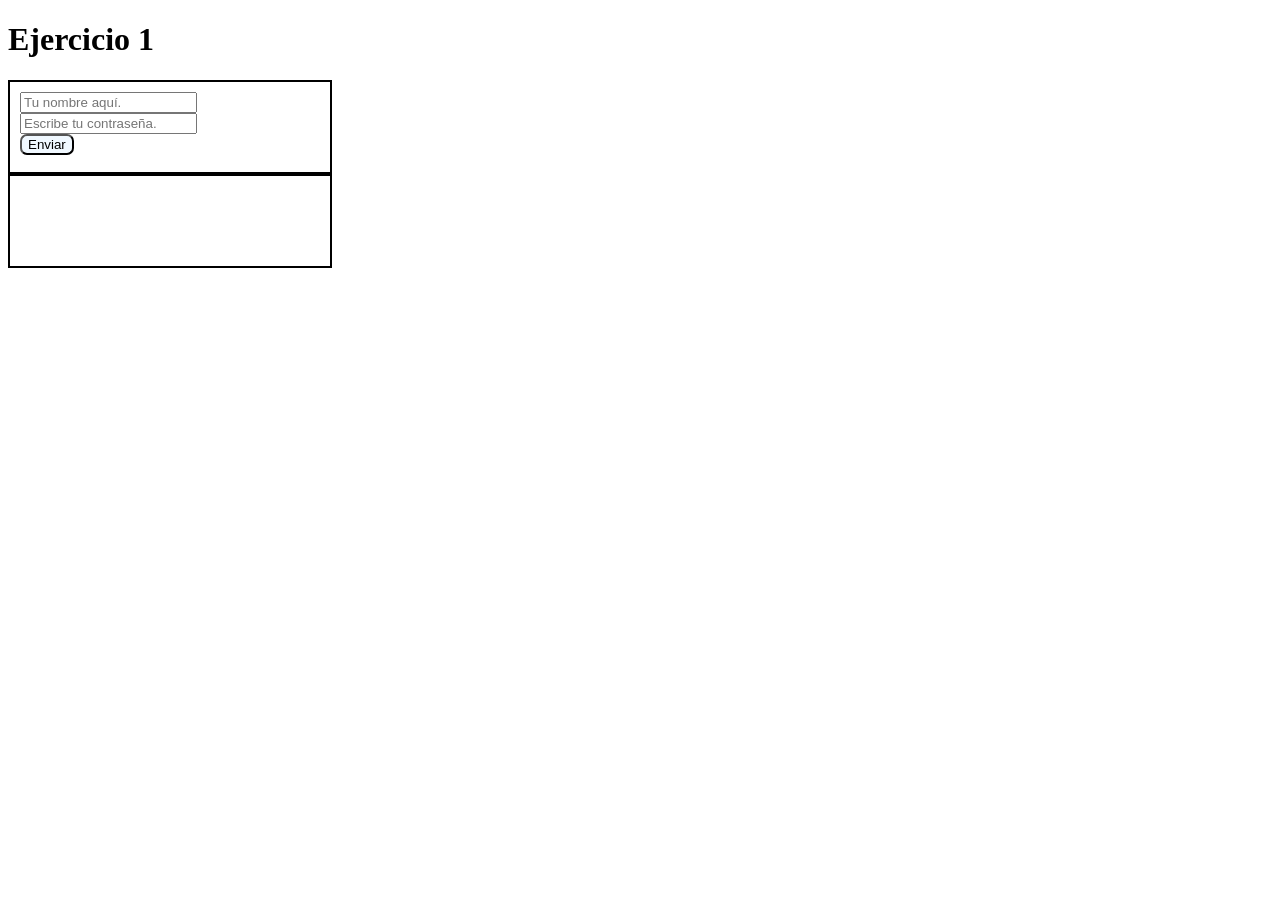
<file: EJ1/index.html>
<!doctype html>
<html lang="es">
  <head>
    <meta charset="UTF-8" />
    <meta name="viewport" content="width=device-width, initial-scale=1.0" />
    <title>Ejercicio 1</title>
    <link rel="stylesheet" href="index.css" />
  </head>
  <body>
    <h1>Ejercicio 1</h1>
    <div class="caja_div">
      <input type="text" name="nombre" id="Nom" placeholder="Tu nombre aquí." />
      <input
        type="password"
        name="contraseña"
        id="contra"
        placeholder="Escribe tu contraseña."
      />
      <button class="boton" id="btn">Enviar</button>
    </div>
    <div class="caja_div" id="respuesta"></div>
    <script src="index.js"></script>
  </body>
</html>
</file>
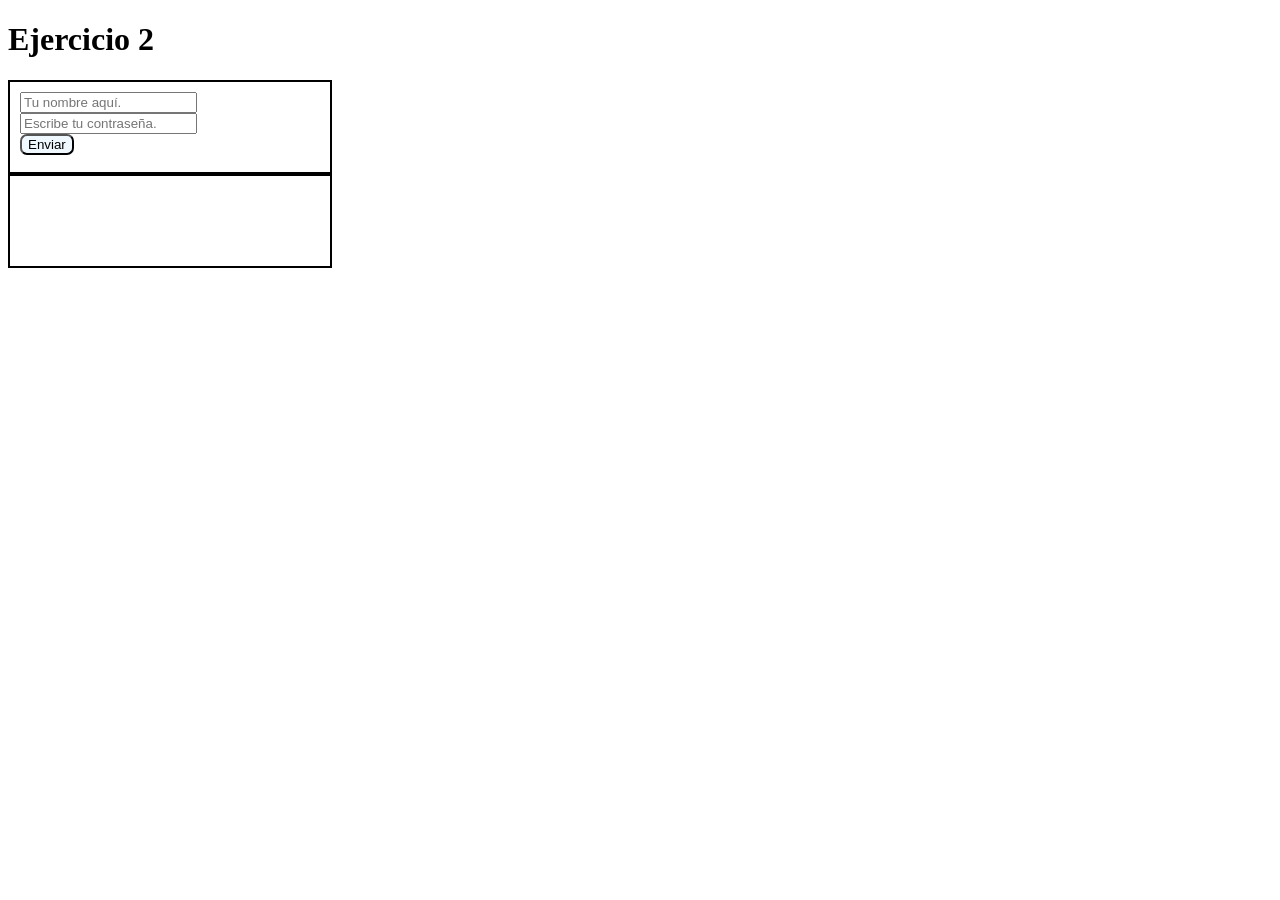
<file: EJ2/index.html>
<!doctype html>
<html lang="en">
  <head>
    <meta charset="UTF-8" />
    <meta name="viewport" content="width=device-width, initial-scale=1.0" />
    <title>Ejercicio 2</title>
    <link rel="stylesheet" href="index.css" />
  </head>
  <body>
    <h1><strong>Ejercicio 2</strong></h1>
    <div class="caja_div">
      <input type="text" name="nombre" id="Nom" placeholder="Tu nombre aquí." />
      <input
        type="password"
        name="contraseña"
        id="contra"
        placeholder="Escribe tu contraseña."
      />
      <button class="boton" id="btn">Enviar</button>
    </div>
    <div class="caja_div" id="respuesta"></div>
    <script src="index.js"></script>
  </body>
</html>
</file>
<file: EJ1/index.css>
.caja_div {
    border: solid 2px black;
    height: 70px;
    width: 300px;
    padding: 10px;
    
}
.boton {
    background-color: aliceblue;
    border-radius: 7px;
    display: flex;
    cursor: pointer;
}
</file>
<file: EJ2/index.css>
.caja_div {
  border: solid 2px black;
  height: 70px;
  width: 300px;
  padding: 10px;
}
.boton {
  background-color: aliceblue;
  border-radius: 7px;
  display: flex;
  cursor: pointer;
}
</file>
